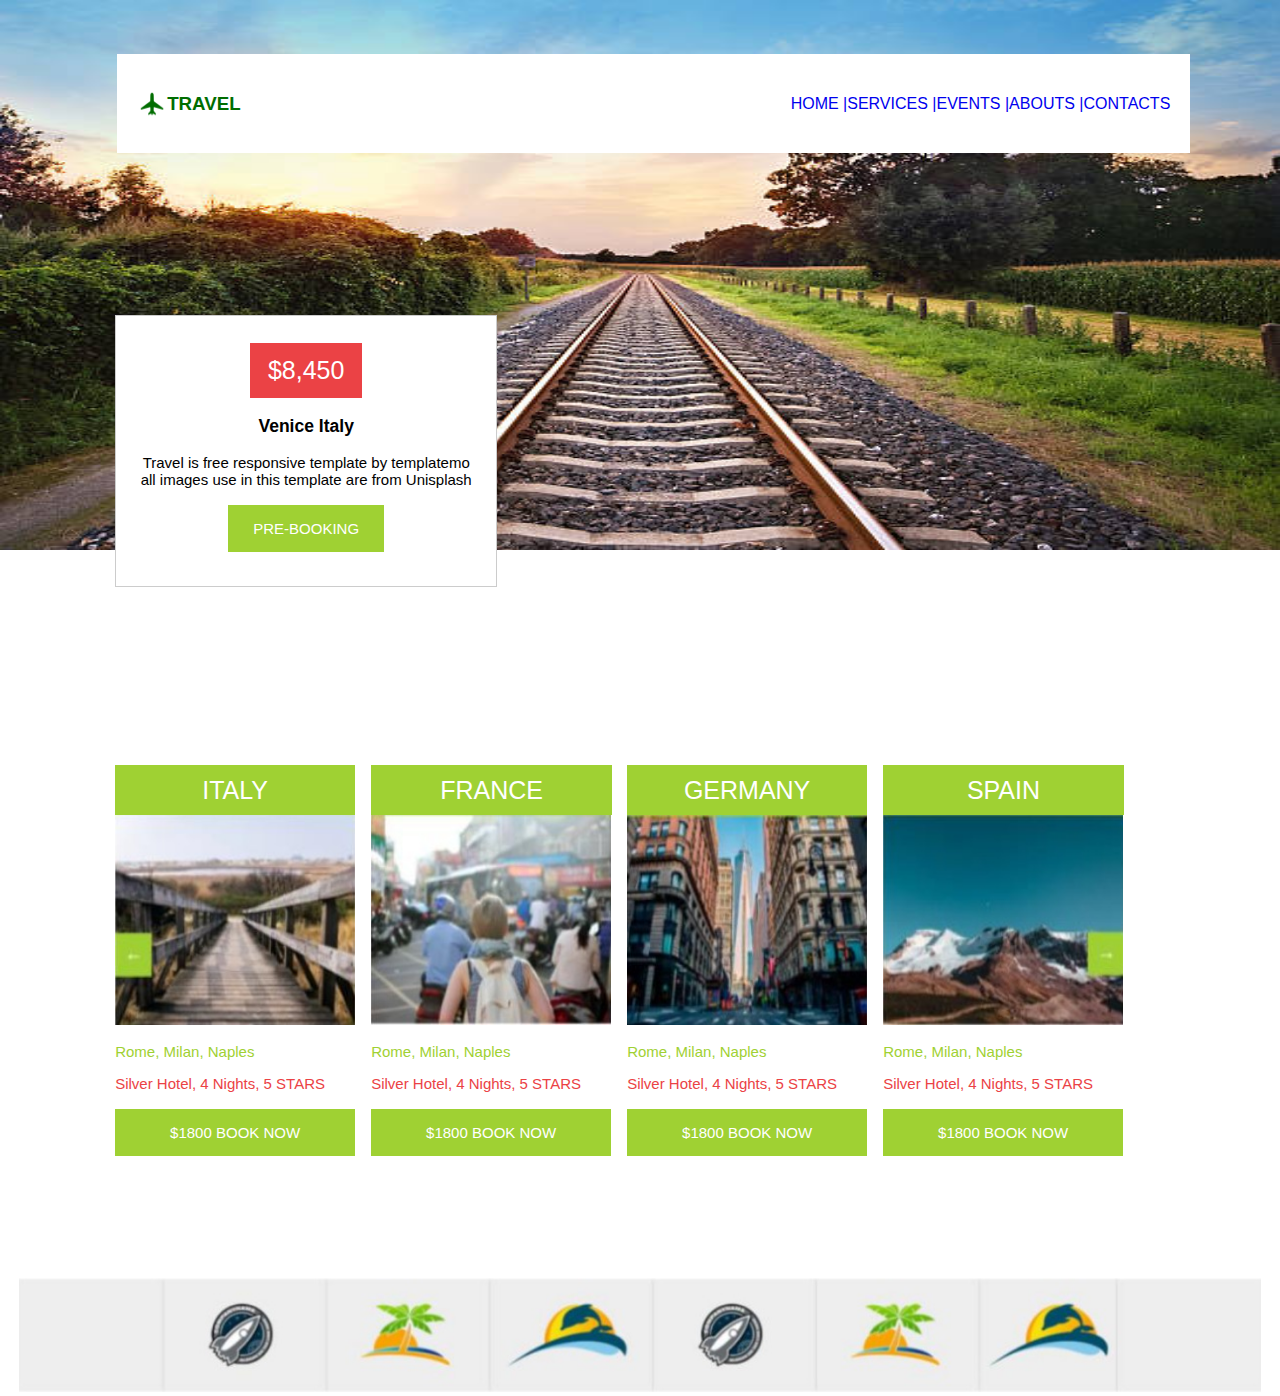
<file: index.html>
<!DOCTYPE html>
<html lang="en">

<head>
    <meta charset="UTF-8">
    <meta name="viewport" content="width=device-width, initial-scale=1.0">
    <title>Viajes por Colombia</title>
    <link rel="stylesheet" href="css/estilos.css">
</head>
<body>

    <section class="viasTren">
        <img src="recursos/imagenes/ViasTren.jpg" alt="train">

        <fieldset class="anchuraFielset">
            <img src="recursos/imagenes/IconAvion.png" alt="avion" style="height: 30px; width: 30px;">
            <h3>TRAVEL</h3> <br>

            <a href="#" style="margin-left: 550px;"> HOME |</a>
            <a href="#">SERVICES |</a>
            <a href="#">EVENTS |</a>
            <a href="#">ABOUTS |</a>
            <a href="#"> CONTACTS </a>
        </fieldset>
        
        <div class="tablaInput">
            <center>
                <br>
                <span class="backRojo" style="font-size: 25px;">$8,450</span>
                <h3 style="color: black;">Venice Italy</h3>
                <p>Travel is free responsive template by templatemo <br>
                    all images use in this template are from Unisplash</p>
                <br>
                <a href="#" class="preBook">PRE-BOOKING</a>
            </center>
        </div>

        <div class="italiaLugar">
            <span class="italiaTitulo" style="font-size: 25px;">ITALY</span>
            <img src="recursos/imagenes/Italy.jpeg" alt="Italy">
            <p style="color: #9fd133;">Rome, Milan, Naples</p>
            <p style="color: #eb4245;">Silver Hotel, 4 Nights, 5 STARS</p>
            <br>
            <a href="#" class="botones">$1800 BOOK NOW</a>
        </div>

        <div class="franciaLugar">
            <span class="franciaTitulo" style="font-size: 25px;">FRANCE</span>
            <img src="recursos/imagenes/France.jpeg" alt="France">
            <p style="color: #9fd133;">Rome, Milan, Naples</p>
            <p style="color: #eb4245;">Silver Hotel, 4 Nights, 5 STARS</p>
            <br>
            <a href="#" class="botones">$1800 BOOK NOW</a>
        </div>

        <div class="alemaniaLugar">
            <span class="alemaniaTitulo" style="font-size: 25px;">GERMANY</span>
            <img src="recursos/imagenes/Germany.jpeg" alt="Germany">
            <p style="color: #9fd133;">Rome, Milan, Naples</p>
            <p style="color: #eb4245;">Silver Hotel, 4 Nights, 5 STARS</p>
            <br>
            <a href="#" class="botones">$1800 BOOK NOW</a>
        </div>

        <div class="EspannaLugar">
            <span class="espannaTitulo" style="font-size: 25px;">SPAIN</span>
            <img src="recursos/imagenes/Spain.jpeg" alt="Spain">
            <p style="color: #9fd133;">Rome, Milan, Naples</p>
            <p style="color: #eb4245;">Silver Hotel, 4 Nights, 5 STARS</p>
            <br>
            <a href="#" class="botones">$1800 BOOK NOW</a>
        </div>
    </section>
    <br><br><br><br><br><br><br><br><br><br><br><br><br><br><br><br><br><br><br><br><br>

    <center>

    <img src="recursos/imagenes/Opciones.jpeg" alt="Opciones" width="97%">
</center>
    
</body>
</html>
</file>
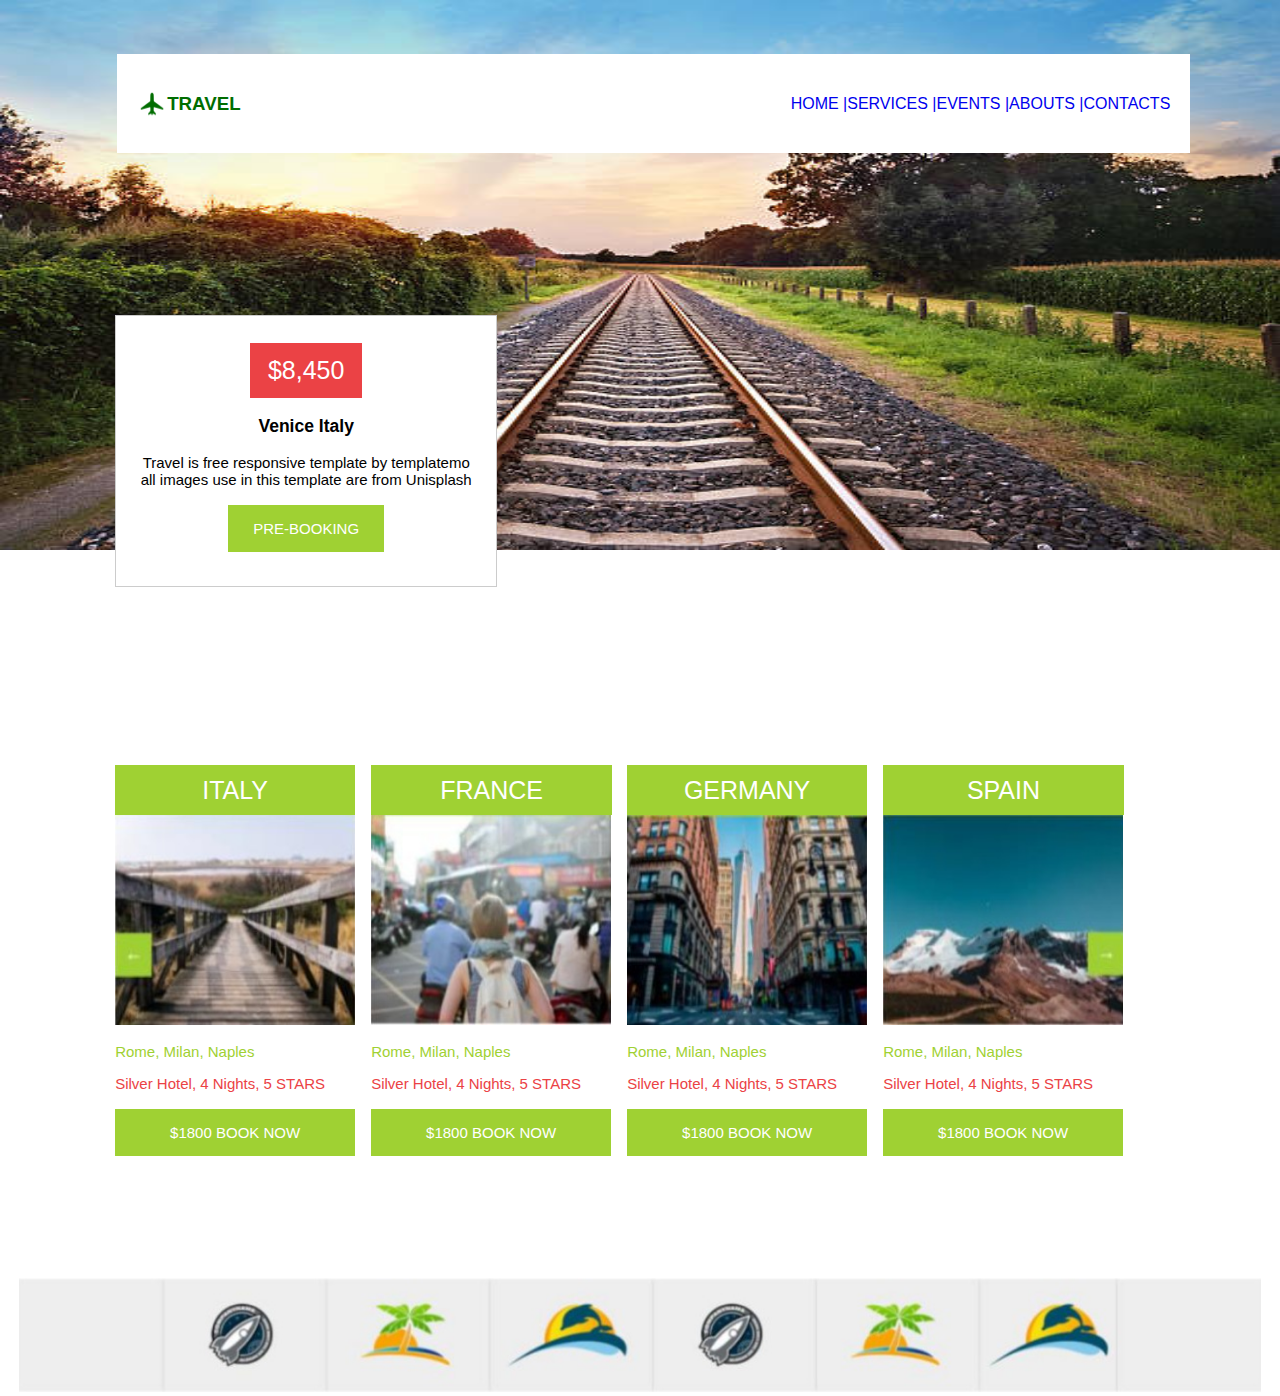
<file: html/ejercicio.html>
<!DOCTYPE html>
<html lang="en">

<head>
    <meta charset="UTF-8">
    <meta name="viewport" content="width=device-width, initial-scale=1.0">
    <title>Viajes por Colombia</title>
    <link rel="stylesheet" href="../css/estilos.css">
</head>
<body>

    <section class="viasTren">
        <img src="../recursos/imagenes/ViasTren.jpg" alt="train">

        <fieldset class="anchuraFielset">
            <img src="../recursos/imagenes/IconAvion.png" alt="avion" style="height: 30px; width: 30px;">
            <h3>TRAVEL</h3> <br>

            <a href="#" style="margin-left: 550px;"> HOME |</a>
            <a href="#">SERVICES |</a>
            <a href="#">EVENTS |</a>
            <a href="#">ABOUTS |</a>
            <a href="#"> CONTACTS </a>
        </fieldset>
        
        <div class="tablaInput">
            <center>
                <br>
                <span class="backRojo" style="font-size: 25px;">$8,450</span>
                <h3 style="color: black;">Venice Italy</h3>
                <p>Travel is free responsive template by templatemo <br>
                    all images use in this template are from Unisplash</p>
                <br>
                <a href="#" class="preBook">PRE-BOOKING</a>
            </center>
        </div>

        <div class="italiaLugar">
            <span class="italiaTitulo" style="font-size: 25px;">ITALY</span>
            <img src="../recursos/imagenes/Italy.jpeg" alt="Italy">
            <p style="color: #9fd133;">Rome, Milan, Naples</p>
            <p style="color: #eb4245;">Silver Hotel, 4 Nights, 5 STARS</p>
            <br>
            <a href="#" class="botones">$1800 BOOK NOW</a>
        </div>

        <div class="franciaLugar">
            <span class="franciaTitulo" style="font-size: 25px;">FRANCE</span>
            <img src="../recursos/imagenes/France.jpeg" alt="France">
            <p style="color: #9fd133;">Rome, Milan, Naples</p>
            <p style="color: #eb4245;">Silver Hotel, 4 Nights, 5 STARS</p>
            <br>
            <a href="#" class="botones">$1800 BOOK NOW</a>
        </div>

        <div class="alemaniaLugar">
            <span class="alemaniaTitulo" style="font-size: 25px;">GERMANY</span>
            <img src="../recursos/imagenes/Germany.jpeg" alt="Germany">
            <p style="color: #9fd133;">Rome, Milan, Naples</p>
            <p style="color: #eb4245;">Silver Hotel, 4 Nights, 5 STARS</p>
            <br>
            <a href="#" class="botones">$1800 BOOK NOW</a>
        </div>

        <div class="EspannaLugar">
            <span class="espannaTitulo" style="font-size: 25px;">SPAIN</span>
            <img src="../recursos/imagenes/Spain.jpeg" alt="Spain">
            <p style="color: #9fd133;">Rome, Milan, Naples</p>
            <p style="color: #eb4245;">Silver Hotel, 4 Nights, 5 STARS</p>
            <br>
            <a href="#" class="botones">$1800 BOOK NOW</a>
        </div>
    </section>
    <br><br><br><br><br><br><br><br><br><br><br><br><br><br><br><br><br><br><br><br><br>

    <center>

    <img src="../recursos/imagenes/Opciones.jpeg" alt="Opciones" width="97%">
</center>
    
</body>
</html>
</file>
<file: css/estilos.css>
body, html {
    margin: 0;
    padding: 0;
    height: 100%;
    font-family: Arial, Helvetica, sans-serif;
}

.viasTren{
    display: block;
    align-items: center;
    height: 100vh;
}

.viasTren img {
    width: 100vw;
    height: 43vw;

}
.viasTren fieldset{
    color: black;
    background-color: white;
    position: absolute;
    top: 6%;
    left: 9%;
    padding: 20px;
}
a{
    text-decoration: none;
}

h3{
    color: #006d00;
}
.anchuraFielset{
    display: flex;
    align-items: center;
    border: none;
}
.tablaInput {
    background-color: white;
    border: 1px solid #ccc;
    width: 380px;
    height: 270px;
    position: absolute;
    top: 35%;
    left: 09%;
    font-size: 15px;
}
.backRojo{
    background-color: #eb4245;
    color: #fff;
    padding: 13px 18px;
    border: none;
    display: inline-block;
    margin-top: 10px;
}

.preBook {
    background-color: #9fd133;
    color: #fff;
    border: none;
    padding: 15px 25px;
}
.italiaLugar{
    background-color: white;    
    width: 240px;
    height: 390px;
    position: absolute;
    top: 85%;
    left: 9%;
    font-size: 15px;
}
.italiaLugar img{
    height: 210px;
    width: 240px;
}
.italiaTitulo{
    background-color:  #9fd133;
    color: #fff;
    padding: 10.5px 87px;
    border: none;
    display: inline-block;
}

.botones {
    background-color: #9fd133;
    color: #fff;
    border: none;
    padding: 15px 54.9px;
}

.franciaLugar{
    background-color: white;    
    width: 240px;
    height: 390px;
    position: absolute;
    top: 85%;
    left: 29%;
    font-size: 15px;
}
.franciaLugar img{
    height: 210px;
    width: 240px;
}
.franciaTitulo{
    background-color:  #9fd133;
    color: #fff;
    padding: 10.5px 69px;
    border: none;
    display: inline-block;
}

.alemaniaLugar{
    background-color: white;    
    width: 240px;
    height: 390px;
    position: absolute;
    top: 85%;
    left: 49%;
    font-size: 15px;
}
.alemaniaLugar img{
    height: 210px;
    width: 240px;
}
.alemaniaTitulo{
    background-color:  #9fd133;
    color: #fff;
    padding: 10.5px 56.7px;
    border: none;
    display: inline-block;
}

.EspannaLugar{
    background-color: white;    
    width: 240px;
    height: 390px;
    position: absolute;
    top: 85%;
    left: 69%;
    font-size: 15px;
}
.EspannaLugar img{
    height: 210px;
    width: 240px;
}
.espannaTitulo{
    background-color:  #9fd133;
    color: #fff;
    padding: 10.5px 83.7px;
    border: none;
    display: inline-block;
}
</file>
